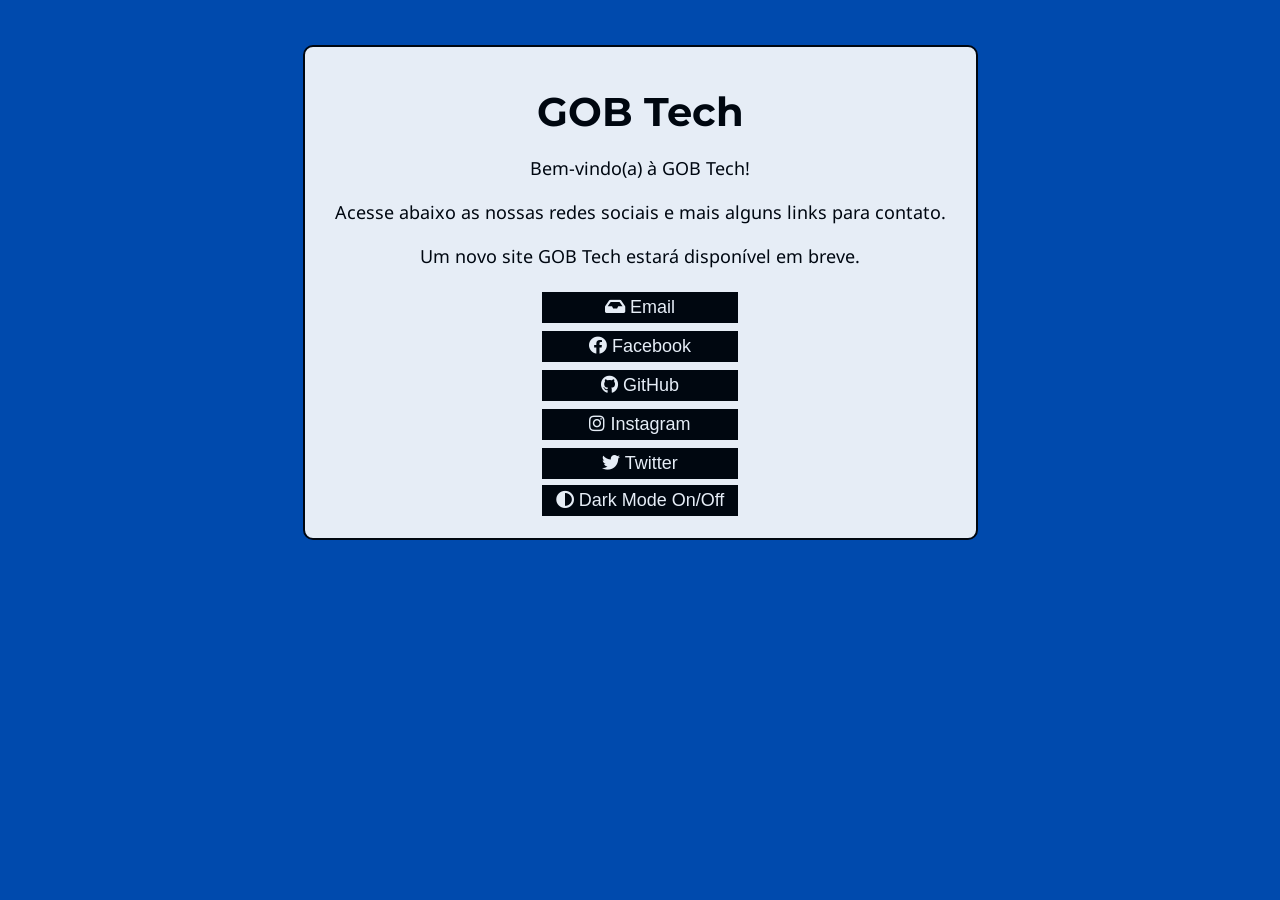
<file: index.html>
<!DOCTYPE html>
<html lang="pt-br">
<head>
    <meta charset="UTF-8">
    <meta http-equiv="X-UA-Compatible" content="IE=edge">
    <meta name="viewport" content="width=device-width, initial-scale=1.0">
    <title>GOB Tech</title>
    <link rel="stylesheet" href="style.css">
    <link rel="stylesheet" href="https://use.fontawesome.com/releases/v5.3.1/css/all.css">
    <script type="text/javascript" src="script.js"></script>
    <meta name="theme-color" content="#004aad">
    <meta name="viewport" content="width=device-width, initial-scale=1.0">
</head>
<body>

    <div class="main">
        <div class="titulo">
            <h1>GOB Tech</h1>
            <p>Bem-vindo(a) à GOB Tech!</p>
            <p>Acesse abaixo as nossas redes sociais e mais alguns links para contato.</p>
            <p>Um novo site GOB Tech estará disponível em breve.</p>
        </div>
        <div class="btns">
            <a target="_blank" href="mailto:gabwebdev532@gmail.com"><button class="btn-default active"><i class="fas fa-inbox"></i> Email</button></a>
            <a target="_blank" href="https://www.facebook.com/gobstech2804"><button class="btn-default active"><i class="fab fa-facebook"></i> Facebook</button></a>
            <a target="_blank" href="https://github.com/gobstech"><button class="btn-default active"><i class="fab fa-github"></i> GitHub</button></a>
            <a target="_blank" href="https://www.instagram.com/gobstech/"><button class="btn-default active"><i class="fab fa-instagram"></i> Instagram</button></a>
            <a target="_blank" href="https://twitter.com/gabinfo2804"><button class="btn-default active"><i class="fab fa-twitter"></i> Twitter</button></a>
            <button class="btn-default btn-darkmode active" onclick="darkMode()"><i class="fas fa-adjust"></i> Dark Mode On/Off</button>
        </div>
    </div>
    
</body>
</html>
</file>
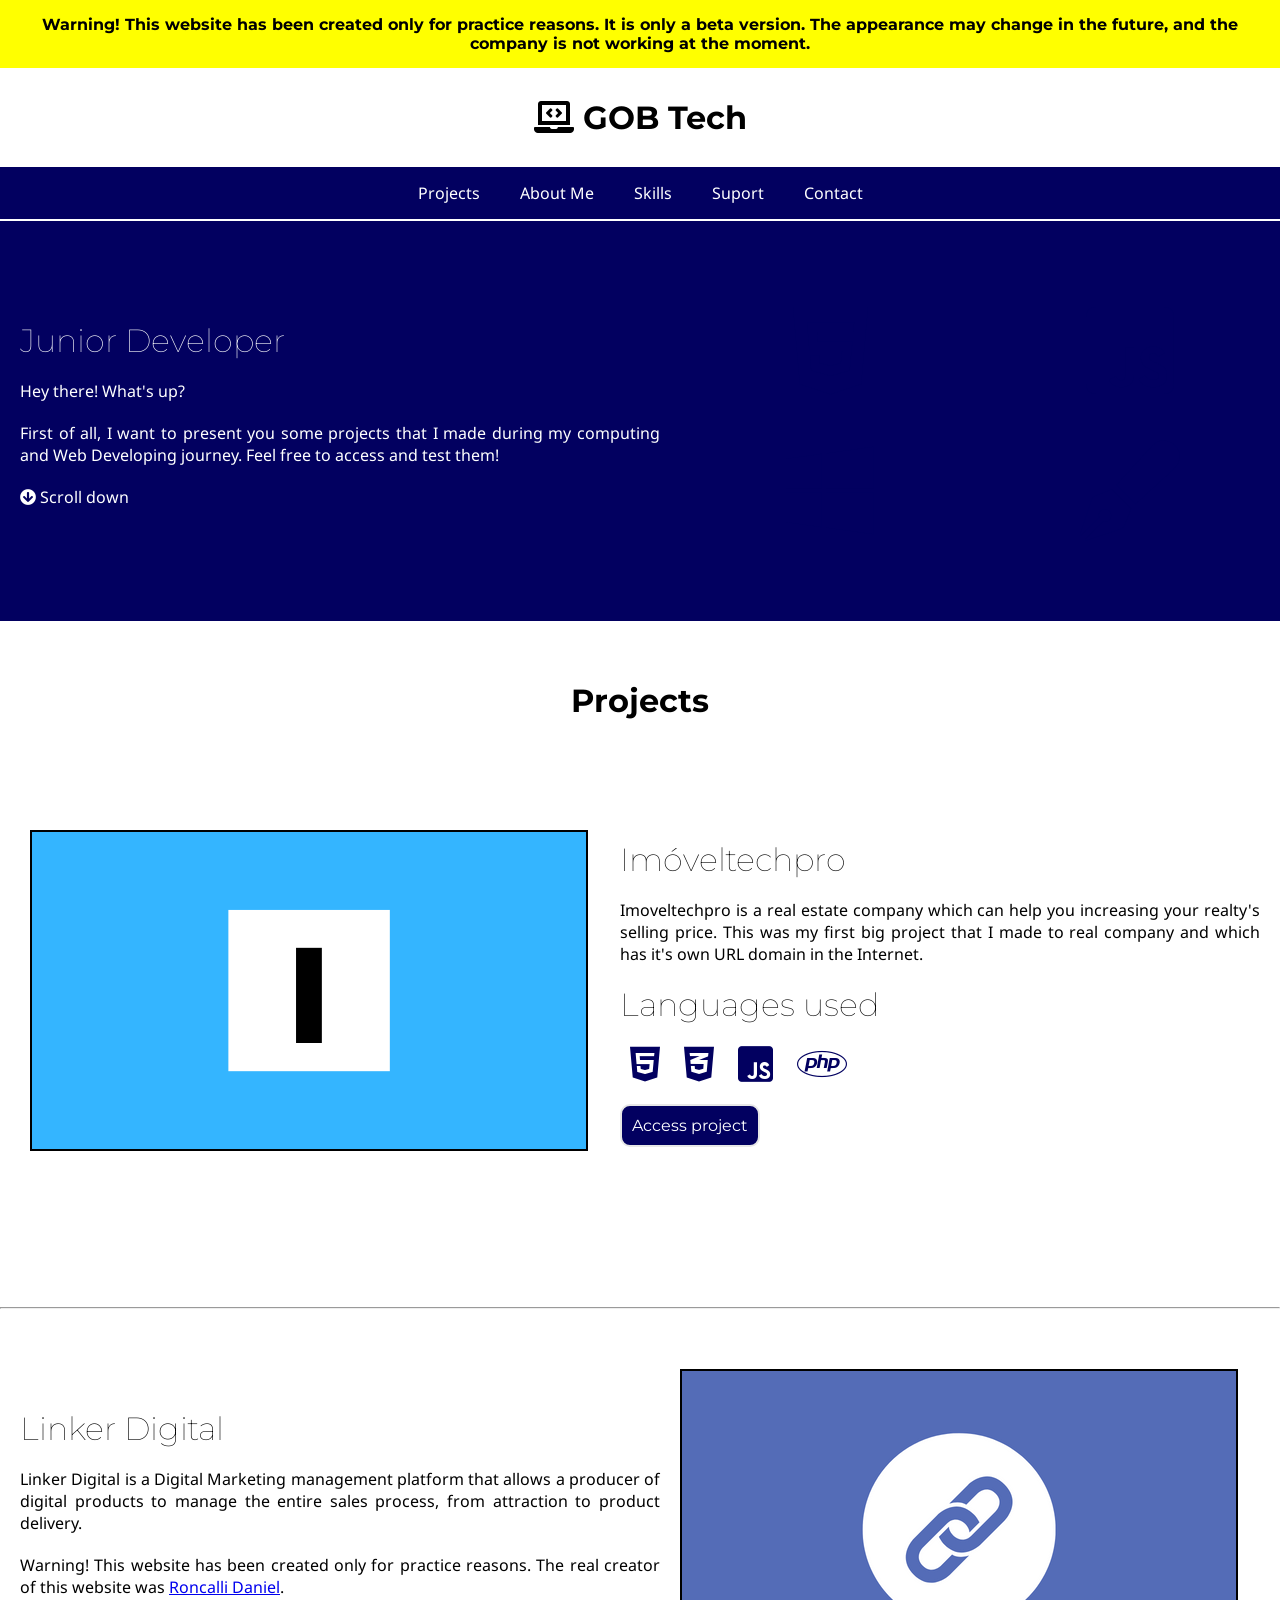
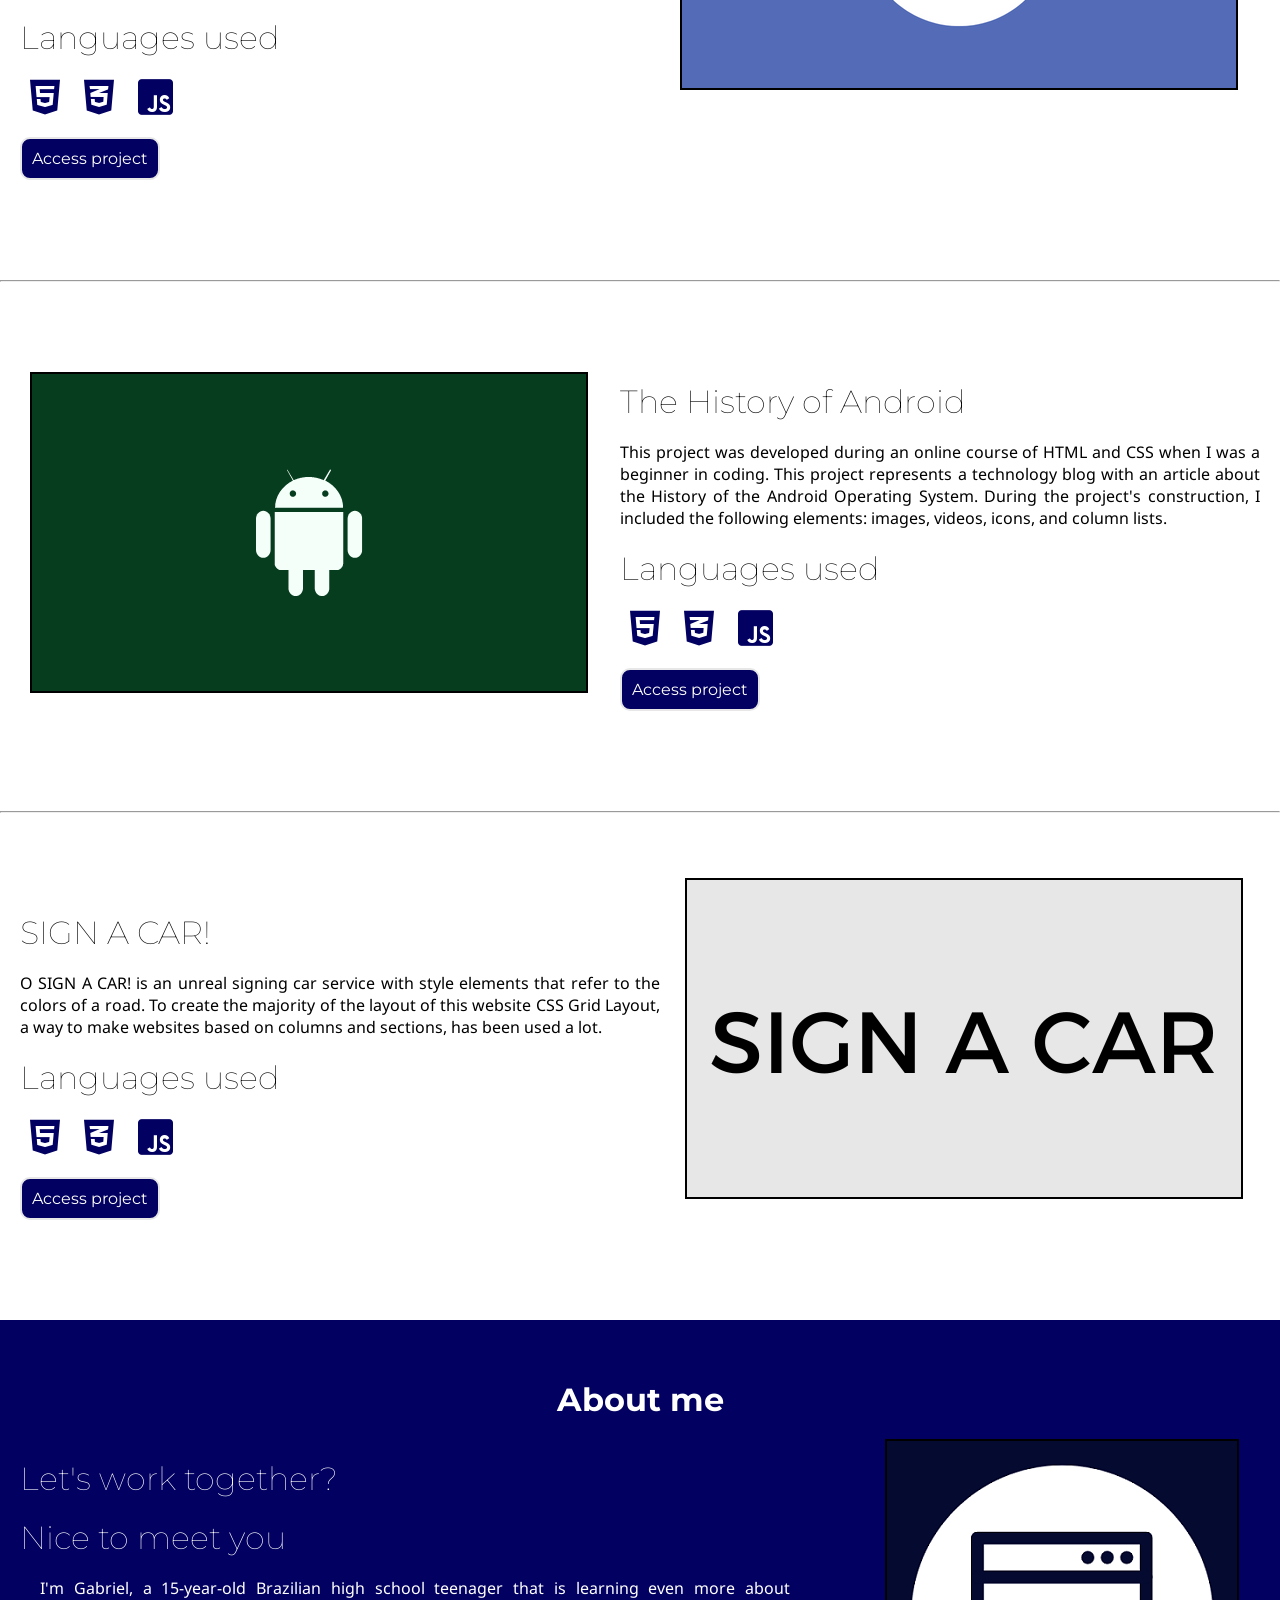
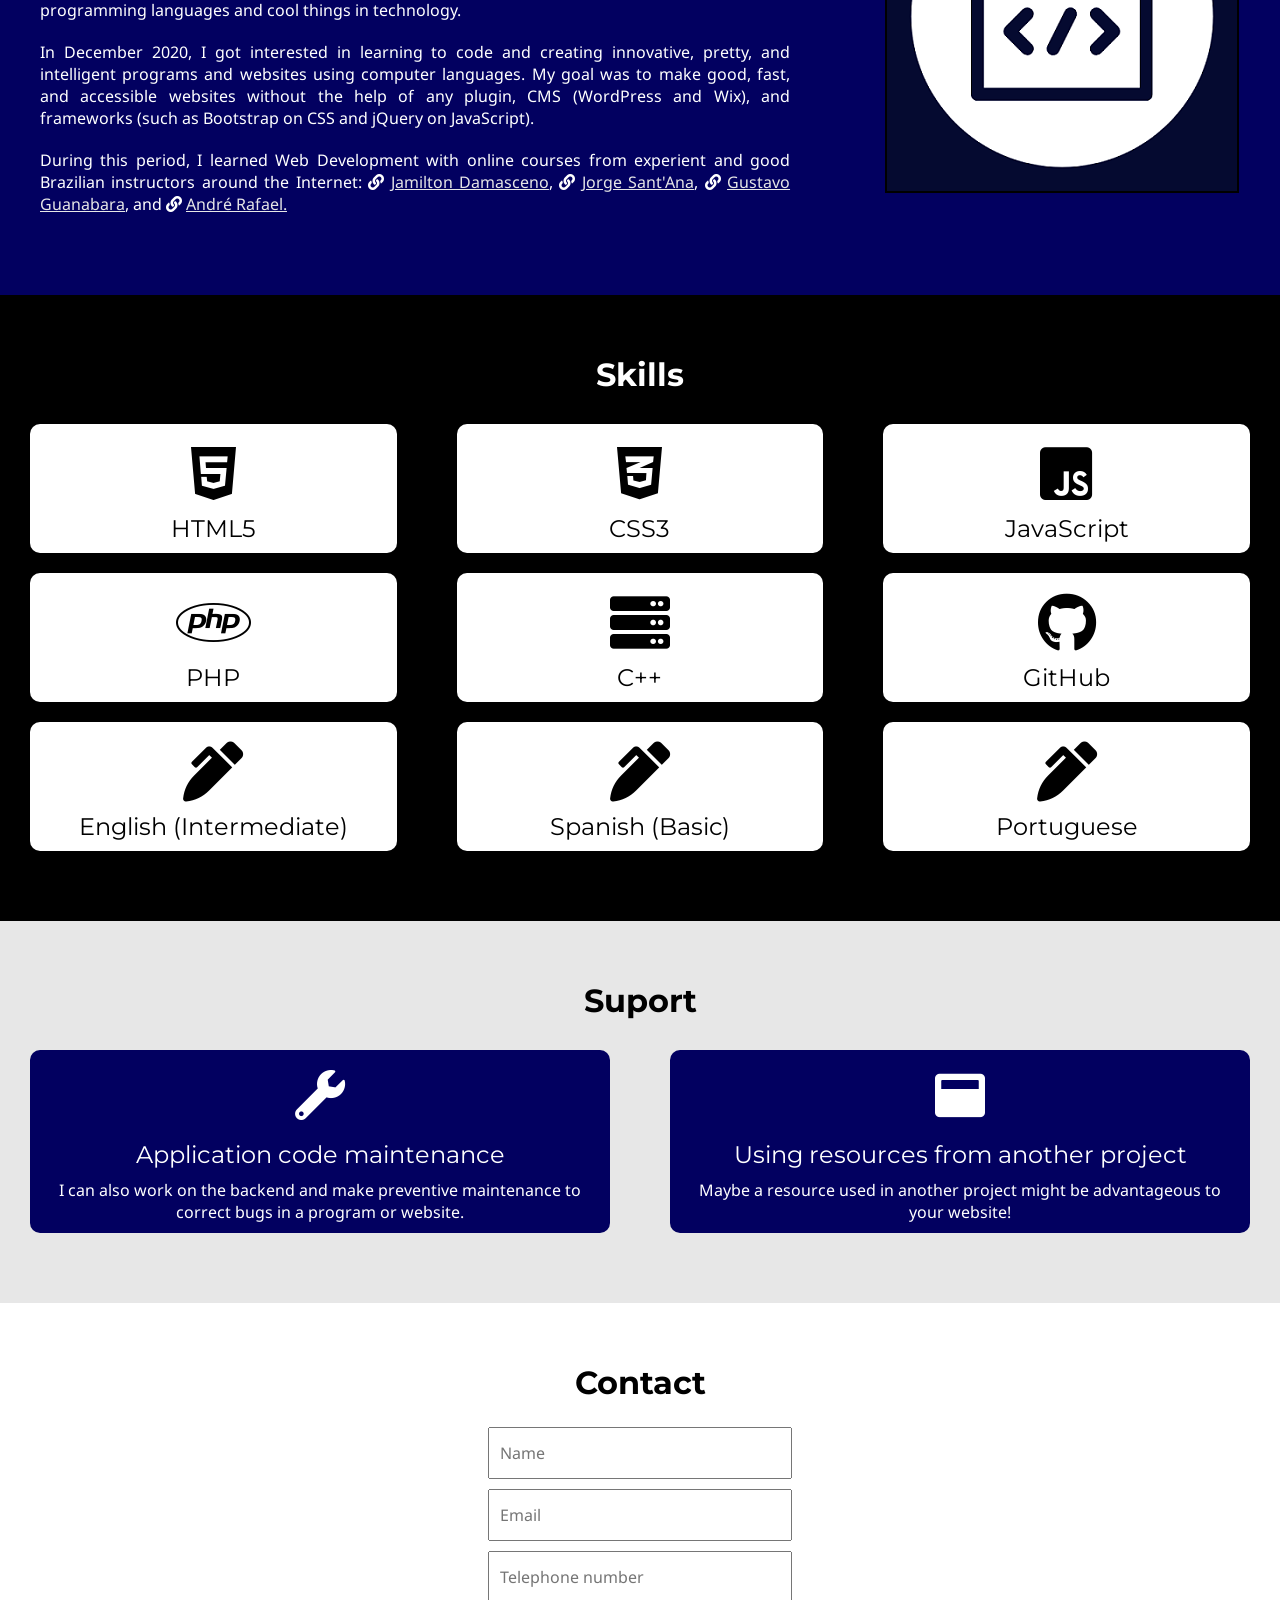
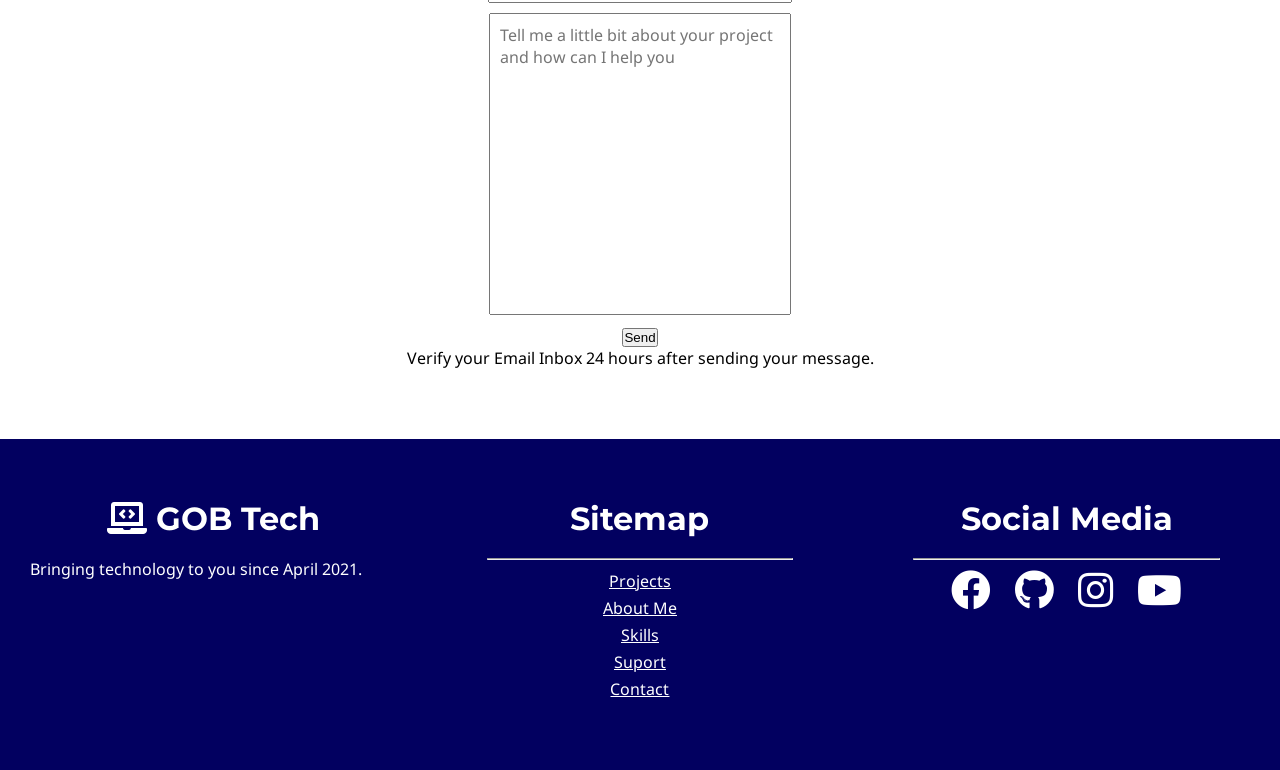
<file: portfolio.html>
<!DOCTYPE html>
<html>
<head>
    <meta charset="utf-8">
    <meta name="viewport" content="width=device-width, initial-scale=1">
    <title>GOB Tech - Portfolio</title>
    <link rel="stylesheet" type="text/css" href="portfolio.css">
    <link rel="stylesheet" href="https://use.fontawesome.com/releases/v5.3.1/css/all.css">
    <link href="https://fonts.googleapis.com/css2?family=Montserrat:ital,wght@0,400;1,500&display=swap" rel="stylesheet">
    <style>
        @media screen and (max-width: 470px) {
            input.telefone {
                margin: 5px auto;
                padding: 10px;
                width: 200px;
                height: 20px;
                font-size: 16px;
                font-family: "Noto Sans", Arial, Helvetica, sans-serif;
            }
        }

        @media screen and (max-width: 540px) {
            input.telefone {
                margin: 5px auto;
                padding: 10px;
                width: 200px;
                height: 20px;
                font-size: 16px;
                font-family: "Noto Sans", Arial, Helvetica, sans-serif;
            }
        }

        @media screen and (min-width: 570px) and (max-width: 850px) {
            input.telefone {
                margin: 5px auto;
                padding: 10px;
                width: 200px;
                height: 20px;
                font-size: 16px;
                font-family: "Noto Sans", Arial, Helvetica, sans-serif;
            }
        }
    </style>
</head>
<body>

    <div class="warning">
        <p>Warning! This website has been created only for practice reasons. It is only a beta version. The appearance may change in the future, and the company is not working at the moment.</p>
    </div>

    <div class="styled">
        <h1><a class="logo" href="https://gobstech.github.io"><i class="fas fa-laptop-code"></i> GOB Tech</a></h1>
    </div>

    <nav class="navbar">
        <a href="#projects">Projects</a>
        <a href="#about-me">About Me</a>
        <a href="#skills">Skills</a>
        <a href="#suport">Suport</a>
        <a href="#contact">Contact</a>
    </nav>

    <div id="start">
        <div class="grid1">
            <div class="descricao">
                <h1>Junior Developer</h1>
                <p>Hey there! What's up?</p>
                <p>First of all, I want to present you some projects that I made during my computing and Web Developing journey. Feel free to access and test them!</p>
                <p><i class="fas fa-arrow-circle-down"></i> Scroll down</p>
            </div>
            <div class="icones">
                <div class="column">
                    <i class="fab fa-html5"></i>
                    <i class="fab fa-js-square"></i>
                </div>
                <div class="column">
                    <i class="fab fa-windows"></i>
                    <i class="fas fa-pen-fancy"></i>
                </div>
            </div>
        </div>
    </div>

    <div id="projects">
        <h1 class="title">Projects</h1>
            <div id="p1" class="grid2">
                <div class="imagem">
                    <img id="img" src="images/imoveltech.png">
                </div>
                <div class="descricao">
                    <h1>Imóveltechpro</h1>
                    <p>Imoveltechpro is a real estate company which can help you increasing your realty's selling price. This was my first big project that I made to real company and which has it's own URL domain in the Internet.</p>
                    <h1>Languages used</h1>
                    <nav class="tecs">
                        <i class="fab fa-html5"></i>
                        <i class="fab fa-css3-alt"></i>
                        <i class="fab fa-js-square"></i>
                        <i class="fab fa-php"></i>
                    </nav>
                    <div class="botao">
                        <a href="https://www.imoveltechpro.com.br/"><button class="btn-site">Access project</button></a>
                    </div>
                </div>
            </div>
        </div>
        <hr>
        <div id="p2">
            <div class="grid1">
                <div class="descricao">
                <h1>Linker Digital</h1>
                <p>Linker Digital is a Digital Marketing management platform that allows a producer of digital products to manage the entire sales process, from attraction to product delivery.</p>
                <p>Warning! This website has been created only for practice reasons. The real creator of this website was <a href="#" class="site-externo">Roncalli Daniel</a>.</p>
                <h1>Languages used</h1>
                <nav class="tecs">
                    <i class="fab fa-html5"></i>
                    <i class="fab fa-css3-alt"></i>
                    <i class="fab fa-js-square"></i>
                </nav>
                <div class="botao"><a href="https://gobstech.github.io/novo-linker-digital/"><button class="btn-site">Access project</button></a></div>
            </div>
                <div class="imagem2">
                    <img src="images/linker.png">
                </div>
            </div>
        </div>
        
        <hr>

        <div id="p3" class="grid2">
            <div class="imagem">
                <img src="images/androidLogo.png">
            </div>
            <div class="descricao">
                <h1>The History of Android</h1>
                <p>This project was developed during an online course of HTML and CSS when I was a beginner in coding. This project represents a technology blog with an article about the History of the Android Operating System. During the project's construction, I included the following elements: images, videos, icons, and column lists.</p>

                <h1>Languages used</h1>
                <nav class="tecs">
                    <i class="fab fa-html5"></i>
                    <i class="fab fa-css3-alt"></i>
                    <i class="fab fa-js-square"></i>
                </nav>
                <div class="botao"><a href="https://gobstech.github.io/site-android/"><button class="btn-site">Access project</button></a></div>
            </div>
        </div>
        <hr>
        <div id="p3" class="grid1">
            <div class="descricao">
                <h1>SIGN A CAR!</h1>
                <p>O SIGN A CAR! is an unreal signing car service with style elements that refer to the colors of a road. To create the majority of the layout of this website CSS Grid Layout, a way to make websites based on columns and sections, has been used a lot.</p>

                <h1>Languages used</h1>
                <nav class="tecs">
                    <i class="fab fa-html5"></i>
                    <i class="fab fa-css3-alt"></i>
                    <i class="fab fa-js-square"></i>
                </nav>
                <div class="botao"><a href="https://gobstech.github.io/css-grid-carros/"><button class="btn-site">Access project</button></a></div>
            </div>
            <div class="right">
                <img src="images/signcar.png">
            </div>
        </div>
    </div>

    <div id="about-me">
        <h1 class="title">About me</h1>
        <div class="grid-sobre">
            <div class="descricao-sobre">
                <h1>Let's work together?</h1>
                <h1>Nice to meet you</h1>
                <p>I'm Gabriel, a 15-year-old Brazilian high school teenager that is learning even more about programming languages and cool things in technology.</p>
                <p>In December 2020, I got interested in learning to code and creating innovative, pretty, and intelligent programs and websites using computer languages. My goal was to make good, fast, and accessible websites without the help of any plugin, CMS (WordPress and Wix), and frameworks (such as Bootstrap on CSS and jQuery on JavaScript).</p>
                <p>During this period, I learned Web Development with online courses from experient and good Brazilian instructors around the Internet: <i class="fas fa-link"></i> <a class="link-site" href="https://jamiltondamasceno.com.br/">Jamilton Damasceno</a>, <i class="fas fa-link"></i> <a class="link-site" href="https://jorgesantana.net.br/">Jorge Sant'Ana</a>, <i class="fas fa-link"></i> <a class="link-site" href="https://gustavoguanabara.github.io/">Gustavo Guanabara</a>, and <i class="fas fa-link"></i> <a class="link-site" href="https://www.origamid.com/">André Rafael.</a></p>
            </div>
            <div class="imagem-perfil">
                <img src="images/logo.png">
            </div>
        </div>
    </div>

    <div id="skills">
        <h1 class="title">Skills</h1>
        <div class="grid3">
            <div class="comp">
                <i class="fab fa-html5"></i>
                <h2>HTML5</h2>
            </div>
            <div class="comp">
                <i class="fab fa-css3-alt"></i>
                <h2>CSS3</h2>
            </div>
            <div class="comp">
                <i class="fab fa-js-square"></i>
                <h2>JavaScript</h2>
            </div>
        </div>
        <div class="grid3">
            <div class="comp">
                <i class="fab fa-php"></i>
                <h2>PHP</h2>
            </div>
            <div class="comp">
                <i class="fas fa-server"></i>
                <h2>C++</h2>
            </div>
            <div class="comp">
                <i class="fab fa-github"></i>
                <h2>GitHub</h2>
            </div>
        </div>
        <div class="grid3">
            <div class="comp">
                <i class="fas fa-pen-alt"></i>
                <h2>English (Intermediate)</h2>
            </div>
            <div class="comp">
                <i class="fas fa-pen-alt"></i>
                <h2>Spanish (Basic)</h2>
            </div>
            <div class="comp">
                <i class="fas fa-pen-alt"></i>
                <h2>Portuguese</h2>
            </div>
        </div>
    </div>

    <div id="suport">
        <h1 class="title">Suport</h1>
        <div class="grid-help">
            <div class="suport">
                <i class="fas fa-wrench"></i>
                <h2>Application code maintenance</h2>
                <p>I can also work on the backend and make preventive maintenance to correct bugs in a program or website.</p>
            </div>
            <div class="suport">
                <i class="fas fa-window-maximize"></i>
                <h2>Using resources from another project</h2>
                <p>Maybe a resource used in another project might be advantageous to your website!</p>
            </div>
        </div>
    </div>

    <div id="contact">
        <h1 class="title">Contact</h1>
        <form action="https://formspree.io/f/xoqrvdvg" method="POST">
            <input name="nome" class="nome" type="text" placeholder="Name" required>
            <br>
            <input name="email" class="email" type="email" placeholder="Email" required>
            <br>
            <input name="telefone" class="telefone" type="tel" placeholder="Telephone number" required>
            <br>
            <textarea name="mensagem" placeholder="Tell me a little bit about your project and how can I help you" required></textarea>
            <br>
            <input type="submit" class="btn-submit" value="Send">
            <p class="p-form">Verify your Email Inbox 24 hours after sending your message.</p>
        </form>
    </div>

    <footer>
        <div class="grid3">
            <div class="secrodape1">
                <h1 class="title"><i class="fas fa-laptop-code"></i> GOB Tech</h1>
                <p>Bringing technology to you since April 2021.</p>
            </div>
            <div class="secrodape2">
                <h1 class="title">Sitemap</h1>
                <hr>
                <ul class="lista-secoes">
                    <li><a class="secao" href="#projects">Projects</a></li>
                    <li><a class="secao" href="#about-me">About Me</a></li>
                    <li><a class="secao" href="#skills">Skills</a></li>
                    <li><a class="secao" href="#suport">Suport</a></li>
                    <li><a class="secao" href="#contact">Contact</a></li>
                </ul>
            </div>
            <div class="secrodape3">
                <h1 class="title">Social Media</h1>
                <hr>
                <nav class="redes-sociais">
                    <a href="https://facebook.com/gobstech2804" target="_blank"><i class="fab fa-facebook"></i></a>
                    <a href="https://github.com/gobstech" target="_blank"><i class="fab fa-github"></i></a>
                    <a href="https://instagram.com/gobstech" target="_blank"><i class="fab fa-instagram"></i></a>
                    <a href="https://www.youtube.com/channel/UCpbLmp9i1nZ5cF-3vXunDkQ" target="_blank"><i class="fab fa-youtube"></i></a>
                </nav>
            </div>
        </div>
    </footer>

    <script>

        function scrollSuave() {
            const linksAncora = document.querySelectorAll('.navbar a[href^="#"]');
            console.log(linksAncora);
            
            function scrollToSection(event) {
                event.preventDefault();
                const href = event.currentTarget.getAttribute("href");
                const section = document.querySelector(href);

                section.scrollIntoView({
                    behavior: "smooth",
                    block: "start",
                });
            } 

            linksAncora.forEach((link) => {
                link.addEventListener("click", scrollToSection);
            });
        }

        scrollSuave();
        

    </script>

</body>
</html>
</file>
<file: style.css>
* {
    margin: 0px;
    padding: 0px;
    box-sizing: border-box;
}

@font-face {
    font-family: "Montserrat";
    src: url(fonts/Montserrat-VariableFont_wght.ttf) format("truetype");
}

@font-face {
    font-family: "Noto Sans";
    src: url(fonts/NotoSans-Regular.ttf) format("truetype");
}

body {
    display: flex;
    align-items: center;
    justify-content: center;
    height: auto;
    flex-direction: column;
    font-family: "Noto Sans", Arial, Helvetica, sans-serif;
    background-color: #004aad;

}

h1 {
    font-family: "Montserrat", sans-serif;
    margin: 10px 0px;
}

p {
    font-size: 18px;
    margin: 10px;
}

.main {
    background-color: white;
    padding: 20px;
    text-align: center;
    opacity: 0.9;
    border: 2px solid black;
    position: absolute;
    top: 5vh;
    border-radius: 10px;
}

.main.active {
    background-color: black;
    border: 2px solid white;
    color: white;
}

.titulo {
    display: flex;
    flex-direction: column;
    align-items: center;
    text-align: center;
    margin: 10px 0px;
    font-size: 20px;
}

.btns {
    display: flex;
    flex-direction: column;
    align-items: center;
}

.btns > a {
    margin: 2px 0px;
}

.btn-default {
    padding: 5px;
    width: 200px;
    font-size: 18px;
    background-color: black;
    color: white;
    border: 2px solid white;
    cursor: pointer;
}

.btn-default:hover {
    background-color: #004aad;
    color: white;
}
</file>
<file: portfolio.css>
@font-face {
    font-family: 'Noto Sans';
    src: url(fonts/NotoSans-Regular.ttf) format('truetype');
}

* {
    margin: 0px;
    padding: 0px;
}

body {
    font-family: 'Noto Sans', Arial, sans-serif;
    width: 100%;
}

body::-webkit-scrollbar {
    background-color: white;
}

body::-webkit-scrollbar-thumb {
    width: 20px;
    background-color: #020060;
    border: 2px solid white;
    border-radius: 10px;
}

h1, h2 {
    font-family: "Montserrat", Arial, Helvetica, sans-serif;
    font-weight: normal;
}

.warning {
    text-align: center;
}

.warning p {
    background-color: yellow;
    color: black;
    text-decoration: none;
    font-weight: bold;
    font-family: "Montserrat", Arial, Helvetica, sans-serif;
    text-align: center;
    padding: 15px 20px;
}

.styled {
    text-align: center;
    padding: 15px 20px;
}

.styled h1 {
    font-weight: bold;
    font-family: "Montserrat", Arial, Helvetica, sans-serif;
    text-align: center;
    padding: 15px 20px;
}

.styled h1 a {
    color: black;
    text-decoration: none;
}

.navbar {
    display: flex;
    background-color: #020060;
    justify-content: center;
    align-items: center;
}

.navbar a {
    color: white;
    padding: 15px 20px;
    text-decoration: none;
    text-align: center;
}

.navbar a:hover {
    color: #020060;
    background-color: white;
}

#start {
    border-top: 2px solid white;
    padding: 60px 0px;
    background-color: #020060;
    color: white;
}

.grid1 {
    display: grid;
    grid-template-columns: 1fr 600px;
    justify-content: center;
}

.grid2 {
    display: grid;
    grid-template-columns: 600px 1fr;
    justify-content: center;
}

.grid3 {
    display: grid;
    grid-template-columns: 1fr 1fr 1fr;
    justify-content: center;
}

.grid-sobre {
    display: grid;
    grid-template-columns: 1fr 450px;
    justify-content: center;
}

.grid-help {
    display: grid;
    grid-template-columns: 1fr 1fr;
    justify-content: center;
}

.descricao, .icones {
    text-align: center;
}

.descricao {
    margin: 20px;
}

.descricao > h1 {
    font-family: "Montserrat";
    font-weight: lighter;
    text-align: left;
    margin: 20px 0px;
}

.descricao > p {
    text-align: justify;
    margin: 20px 0px;
}

.descricao-sobre > h1 {
    font-family: "Montserrat";
    font-weight: lighter;
}

.descricao-sobre > h1, .descricao-sobre > p {
    margin: 20px;
    text-align: justify;
}

.descricao-sobre > p {
    margin: 20px 40px;
    text-align: justify;
}

.descricao-sobre p > i {
    font-size: normal;
    text-align: justify;
}

.icones > .column {
    display: grid;
    grid-template-columns: 1fr 1fr;
    justify-content: center;
    text-align: center;
}

.column > i {
    font-size: 100px;
    margin: 10px 40px;
    text-align: center;
    padding: 10px;
    animation: 1s transformColors ease-in-out infinite;
    color: #020060;
}

@keyframes transformColors {
    from {
        background-color: #e7e7e7;
        color: #e7e7e7;
    }

    to {
        background-color: #e7e7e7;
        color: #020060;
    }
}

h1.title {
    text-align: center;
    font-family: "Montserrat", Arial, Helvetica, sans-serif;
    font-weight: bold;
    margin: 0px 0px 20px 0px;
}

#projects, #p1, #p2, #p3, #p4 {
    padding: 60px 0px;
    background-color: white;
    color: black;
}

.imagem > img {
    border: 2px solid black;
    margin: 30px;
}

.imagem2 > img {
    border: 2px solid black;
}

.right > img {
    border: 2px solid black;
    margin: 5px;
}

.imagem-perfil > img {
    border: 2px solid black;
    margin-left: 55px;
}

.tecs {
    background-color: white;
    color: #020060;
    margin: 0px;
    text-align: justify;
    margin: 0px;
}

.tecs > i {
    font-size: 40px;
    margin: 0px 10px;
}

.link-site {
    color: #e7e7e7;
}

.botao {
    margin: 20px 0px;
    text-align: left;
}

.btn-site {
    background-color: #020060;
    color: white;
    border: 2px solid #e7e7e7;
    padding: 10px;
    font-size: 16px;
    font-family: "Montserrat", Arial, Helvetica, sans-serif;
    border-radius: 10px;
    cursor: pointer;
}

#about-me {
    padding: 60px 0px;
    background-color: #020060;
    color: white;
}

#skills {
    padding: 60px 0px;
    background-color: black;
    color: white;
}

.comp {
    text-align: center;
    background-color: white;
    color: black;
    margin: 10px 30px;
    padding: 10px;
    border-radius: 10px;
}

.comp > h2 {
    font-family: "Montserrat", Arial, Helvetica, sans-serif;
    font-weight: normal;
}

.comp > i {
    margin: 10px 0px;
    font-size: 60px;
}

#suport {
    padding: 60px 0px;
    background-color: #e7e7e7;
    color: black;
}

.suport {
    text-align: center;
    background-color: #020060;
    color: white;
    margin: 10px 30px;
    padding: 10px;
    border-radius: 10px;
}

.suport > i {
    font-size: 50px;
    margin: 10px 0px;
}

.suport > h2 {
    font-family: "Montserrat", Arial, Helvetica, sans-serif;
    font-weight: normal;
    margin: 10px 0px;
}

#contact {
    padding: 60px 0px;
}

form {
    text-align: center;
    margin: 10px 0px;
}

input.nome, input.email, input.telefone {
    margin: 5px 0px;
    padding: 10px;
    width: 280px;
    height: 28px;
    font-size: 16px;
    font-family: "Noto Sans", Arial, Helvetica, sans-serif;
}

textarea {
    margin: 5px 0px;
    padding: 10px;
    width: 280px;
    height: 280px;
    font-size: 16px;
    font-family: "Noto Sans", Arial, Helvetica, sans-serif;
    resize: none;
}

footer {
    padding: 60px 0px;
    background-color: #020060;
    color: white;
}

.secrodape1, .secrodape2, .secrodape3 {
    text-align: center;
}

.secrodape1 > h1 {
    text-align: center;
} 

.secrodape1 > p {
    text-align: justify;
    margin: 10px 30px;
}

.secrodape2 > hr, .secrodape3 > hr {
    margin: 0px 60px;
    text-align: center;
}

.lista-secoes {
    margin: 10px 0px;
    list-style: none;
}

.lista-secoes > li {
    margin: 5px 0px;
}

.secao {
    text-decoration: underline;
    color: white;
}

nav.redes-sociais {
    justify-content: center;
}

nav.redes-sociais a > i {
    font-size: 40px;
    margin: 10px;
    color: white;
}

@media screen and (max-width: 470px) {
.styled > h1 {
    font-size: 20px;
}

.navbar {
    display: flex;
    background-color: #020060;
    flex-direction: column;
}

.grid1 {
    grid-template-columns: auto;
}

.grid2 {
    grid-template-columns: auto;
}

.grid3 {
    grid-template-columns: auto;
}

.grid-sobre {
    grid-template-columns: auto;
}

.grid-help {
    grid-template-columns: auto;
}

.icones > .column {
    grid-template-columns: auto;
}

.column > i {
    font-size: 50px;
}

.imagem > img {
    display: block;
    margin: 0px auto;
    width: 260px;
    height: 148px;
}

.imagem2 > img {
    display: block;
    margin: 0px auto;
    width: 260px;
    height: 148px;
}

.right > img {
    display: block;
    margin: 0px auto;
    width: 260px;
    height: 148px;
}

.imagem-perfil > img {
    margin: 0px auto;
    display: block;
    width: 280px;
    height: 281px;
}

.descricao-sobre > h1 {
    font-family: "Montserrat";
    font-weight: lighter;
    text-align: center;
}

.comp {
    padding: 10px auto;
}

form {
    text-align: center;
    margin: 10px auto;
}

input.nome, input.email, input.telefone {
    margin: 5px auto;
    padding: 10px;
    width: 200px;
    height: 20px;
    font-size: 16px;
    font-family: "Noto Sans", Arial, Helvetica, sans-serif;
}

textarea {
    margin: 5px auto;
    padding: 10px;
    width: 200px;
    height: 280px;
    font-size: 16px;
    font-family: "Noto Sans", Arial, Helvetica, sans-serif;
    resize: none;
}

input.btn-submit {
    width: 225px;
    padding: 10px;
    font-size: 16px;
    font-family: "Noto Sans", Arial, Helvetica, sans-serif;
    background-color: #020060;
    color: white;
    border: 2px solid black;
    cursor: pointer;
}

nav.redes-sociais {
    justify-content: center;
    display: block;
}

nav.redes-sociais a > i {
    font-size: 20px;
    display: block;
    margin: 5px;
    color: white;
}

hr {
    text-align: center;
    }
}

@media screen and (max-width: 700px) { 
.navbar {
    display: flex;
    background-color: #020060;
    flex-direction: column;
    }
}

@media screen and (max-width: 540px) {
.styled > h1 {
    font-size: 20px;
}

.grid1 {
    grid-template-columns: auto;
}

.grid2 {
    grid-template-columns: auto;
}

.grid3 {
    grid-template-columns: auto;
}

.grid-sobre {
    grid-template-columns: auto;
}

.grid-help {
    grid-template-columns: auto;
}

.icones > .column {
    grid-template-columns: auto;
}

.column > i {
    font-size: 50px;
}

.imagem > img {
    display: block;
    margin: 0px auto;
    width: 260px;
    height: 148px;
}

.imagem2 > img {
    display: block;
    margin: 0px auto;
    width: 260px;
    height: 148px;
}

.right > img {
    display: block;
    margin: 0px auto;
    width: 260px;
    height: 148px;
}

.imagem-perfil > img {
    margin: 0px auto;
    display: block;
    width: 280px;
    height: 281px;
}

.descricao-sobre > h1 {
    font-family: "Montserrat";
    font-weight: lighter;
    text-align: center;
}

.comp {
    padding: 10px auto;
}

form {
    text-align: center;
    margin: 10px auto;
}

input.nome, input.email, input.telefone {
    margin: 5px auto;
    padding: 10px;
    width: 200px;
    height: 20px;
    font-size: 16px;
    font-family: "Noto Sans", Arial, Helvetica, sans-serif;
}

textarea {
    margin: 5px auto;
    padding: 10px;
    width: 200px;
    height: 280px;
    font-size: 16px;
    font-family: "Noto Sans", Arial, Helvetica, sans-serif;
    resize: none;
}

input.btn-submit {
    width: 225px;
    padding: 10px;
    font-size: 16px;
    font-family: "Noto Sans", Arial, Helvetica, sans-serif;
    background-color: #020060;
    color: white;
    border: 2px solid black;
    cursor: pointer;
}

nav.redes-sociais {
    justify-content: center;
    display: block;
}

nav.redes-sociais > a {
    text-decoration: none;
}

nav.redes-sociais a > i {
    font-size: 30px;
    display: block;
    margin: 10px 0px;
    color: white;
}

hr {
    text-align: center;
}

.secrodape1 > .title, .secrodape2 > .title, .secrodape3 > .title {
    margin-top: 10px;
    margin-right: 0px;
    margin-left: 0px;
    margin-bottom: 0px;
    }
}

@media screen and (min-width: 570px) and (max-width: 850px) {
.styled > h1 {
    font-size: 20px;
}

.grid1 {
    grid-template-columns: auto;
}

.grid2 {
    grid-template-columns: auto;
}

.grid3 {
    grid-template-columns: auto;
}

.grid-sobre {
    grid-template-columns: auto;
}

.grid-help {
    grid-template-columns: auto;
}

.icones > .column {
    grid-template-columns: auto;
}

.column > i {
    font-size: 50px;
}

.imagem > img {
    display: block;
    margin: 0px auto;
    width: 350px;
    height: 197px;
}

.imagem2 > img {
    display: block;
    margin: 0px auto;
    width: 350px;
    height: 197px;
}

.right > img {
    display: block;
    margin: 0px auto;
    width: 350px;
    height: 197px;
}

.imagem-perfil > img {
    margin: 0px auto;
    display: block;
    width: 280px;
    height: 281px;
}

.descricao-sobre > h1 {
    font-family: "Montserrat";
    font-weight: lighter;
    text-align: center;
}

.comp {
    padding: 10px auto;
}

form {
    text-align: center;
    margin: 10px auto;
}

input.nome, input.email, input.telefone {
    margin: 5px auto;
    padding: 10px;
    width: 200px;
    height: 20px;
    font-size: 16px;
    font-family: "Noto Sans", Arial, Helvetica, sans-serif;
}

textarea {
    margin: 5px auto;
    padding: 10px;
    width: 200px;
    height: 280px;
    font-size: 16px;
    font-family: "Noto Sans", Arial, Helvetica, sans-serif;
    resize: none;
}

input.btn-submit {
    width: 225px;
    padding: 10px;
    font-size: 16px;
    font-family: "Noto Sans", Arial, Helvetica, sans-serif;
    background-color: #020060;
    color: white;
    border: 2px solid black;
    cursor: pointer;
}

nav.redes-sociais {
    justify-content: center;
    display: block;
}

nav.redes-sociais > a {
    text-decoration: none;  
}

nav.redes-sociais a > i {
    font-size: 30px;
    display: block;
    margin: 10px 0px;
    color: white;
}

hr {
    text-align: center;
}

.secrodape1 > .title, .secrodape2 > .title, .secrodape3 > .title {
    margin-top: 10px;
    margin-right: 0px;
    margin-left: 0px;
    margin-bottom: 0px;
    }
}
</file>
